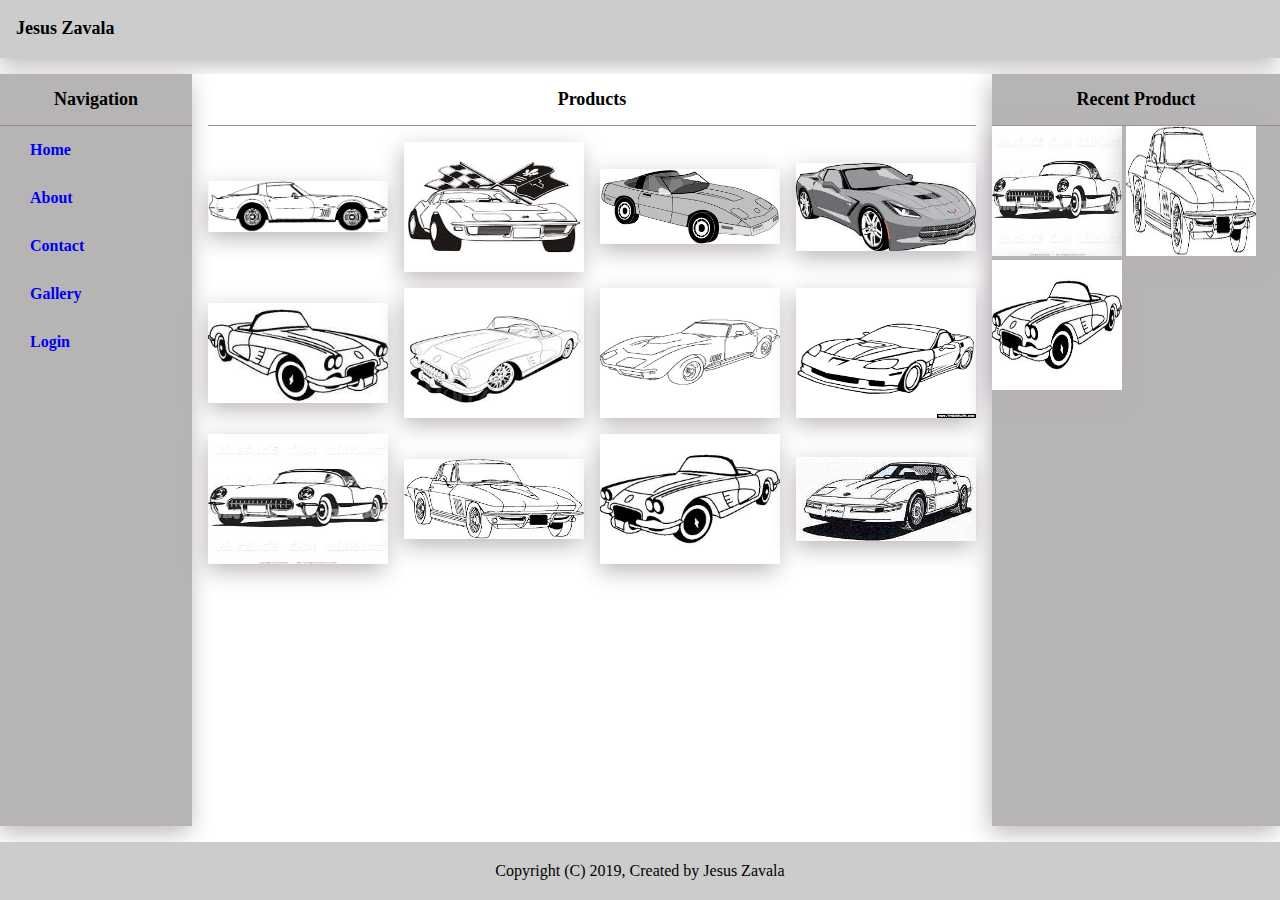
<file: index.html>
<!DOCTYPE html>
<html>

<head>
    <title>Assignment 4</title>
    <link rel="stylesheet" href="./css/index.css">
</head>

<body class="main-container-grid">

    <div class="r1 box-shadow">
        <h2>Jesus Zavala</h2>
    </div>
    <div class="r2 three-column">
        <div class="c1 box-shadow">
            <h2 class="txt-center">Navigation</h2>
            <ul class="left-nav">
                <li><a href="./index.html">Home</a></li>
                <li><a href="./about.html">About</a></li>
                <li><a href="./contact-us.html">Contact</a></li>
                <li><a href="./gallery.html">Gallery</a></li>
                <li><a href="./login.html">Login</a></li>
            </ul>
        </div>
        <div class="c2">
            <h2 class="txt-center h2-content">Products</h2>
            <img class="box-shadow" src="./img/1.jpeg">
            <img class="box-shadow" src="./img/2.jpeg">
            <img class="box-shadow" src="./img/3.jpeg">
            <img class="box-shadow" src="./img/4.jpeg">
            <img class="box-shadow" src="./img/5.jpeg">
            <img class="box-shadow" src="./img/6.jpeg">
            <img class="box-shadow" src="./img/7.jpeg">
            <img class="box-shadow" src="./img/8.jpeg">
            <img class="box-shadow" src="./img/9.jpeg">
            <img class="box-shadow" src="./img/10.jpeg">
            <img class="box-shadow" src="./img/11.jpeg">
            <img class="box-shadow" src="./img/12.jpeg">
        </div>
        <div class="c3 box-shadow">
            <h2 class="txt-center">Recent Product</h2>
            <img class="box-shadow" src="./img/9.jpeg">
            <img class="box-shadow" src="./img/10.jpeg">
            <img class="box-shadow" src="./img/11.jpeg">
        </div>
    </div>
    <div class="r3">
        Copyright (C) 2019, Created by Jesus Zavala
    </div>
</body>

</html>
</file>
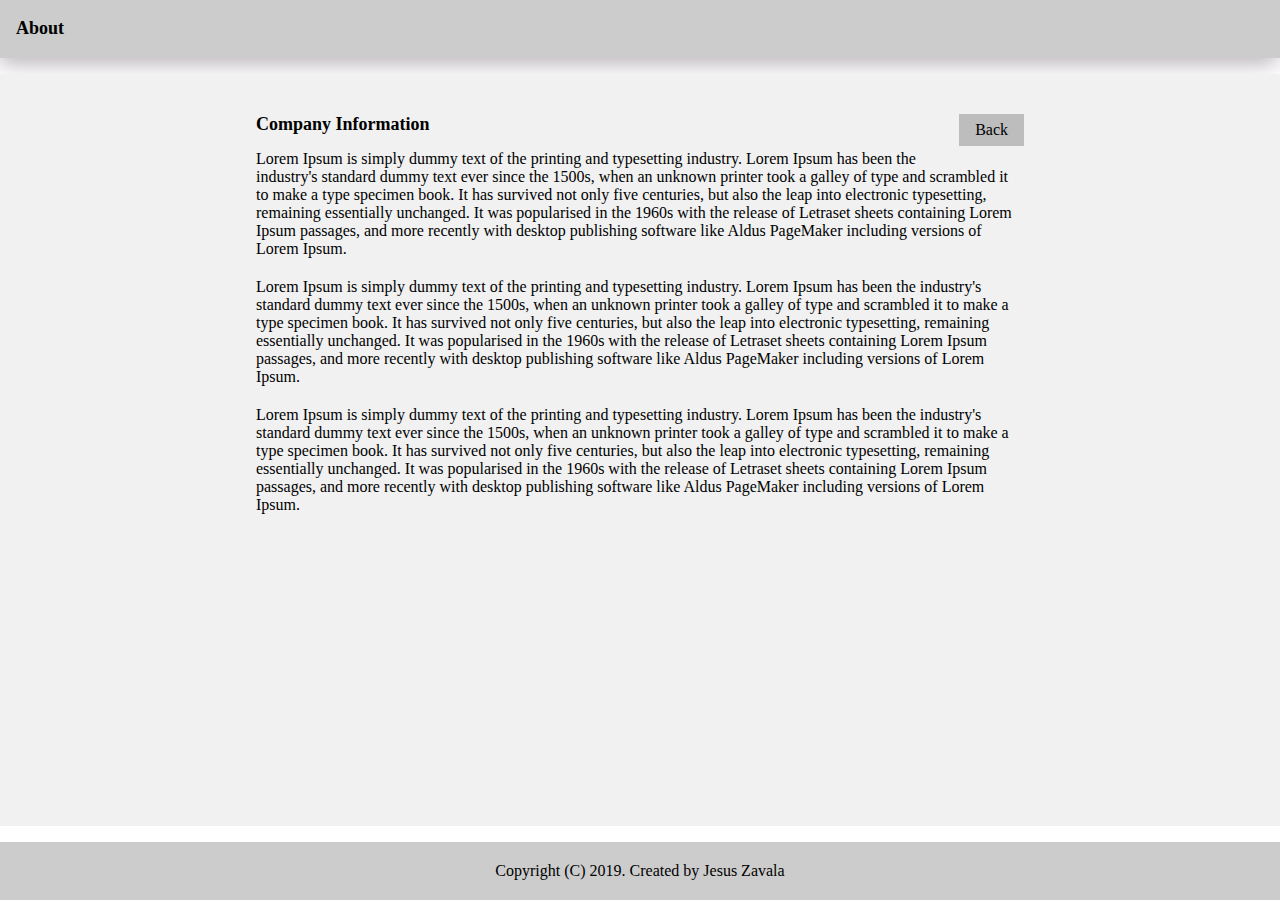
<file: about.html>
<!DOCTYPE html>
<html>

<head>
    <title>Assignment 4</title>
    <link rel="stylesheet" href="./css/about.css">
</head> 

<body class="main-container-grid">
    <div class="r1 box-shadow">
        <h2>About</h2>
    </div>
    <div class="r2">
        <div class="c2">
            <a href="./index.html" class="back-button">Back</a>
            <h2>Company Information</h2>
            <p>Lorem Ipsum is simply dummy text of the printing and typesetting industry. Lorem Ipsum has been the
                industry's
                standard dummy text ever since the 1500s, when an unknown printer took a galley of type and scrambled it
                to make
                a type specimen book. It has survived not only five centuries, but also the leap into electronic
                typesetting,
                remaining essentially unchanged. It was popularised in the 1960s with the release of Letraset sheets
                containing
                Lorem Ipsum passages, and more recently with desktop publishing software like Aldus PageMaker including
                versions
                of Lorem Ipsum.</p>
            <p>Lorem Ipsum is simply dummy text of the printing and typesetting industry. Lorem Ipsum has been the
                industry's
                standard dummy text ever since the 1500s, when an unknown printer took a galley of type and scrambled it
                to make
                a type specimen book. It has survived not only five centuries, but also the leap into electronic
                typesetting,
                remaining essentially unchanged. It was popularised in the 1960s with the release of Letraset sheets
                containing
                Lorem Ipsum passages, and more recently with desktop publishing software like Aldus PageMaker including
                versions
                of Lorem Ipsum.</p>
            <p>Lorem Ipsum is simply dummy text of the printing and typesetting industry. Lorem Ipsum has been the
                industry's
                standard dummy text ever since the 1500s, when an unknown printer took a galley of type and scrambled it
                to make
                a type specimen book. It has survived not only five centuries, but also the leap into electronic
                typesetting,
                remaining essentially unchanged. It was popularised in the 1960s with the release of Letraset sheets
                containing
                Lorem Ipsum passages, and more recently with desktop publishing software like Aldus PageMaker including
                versions
                of Lorem Ipsum.</p>

        </div>
    </div>
    <div class="r3">
        Copyright (C) 2019. Created by Jesus Zavala
    </div>
</body>

</html>
</file>
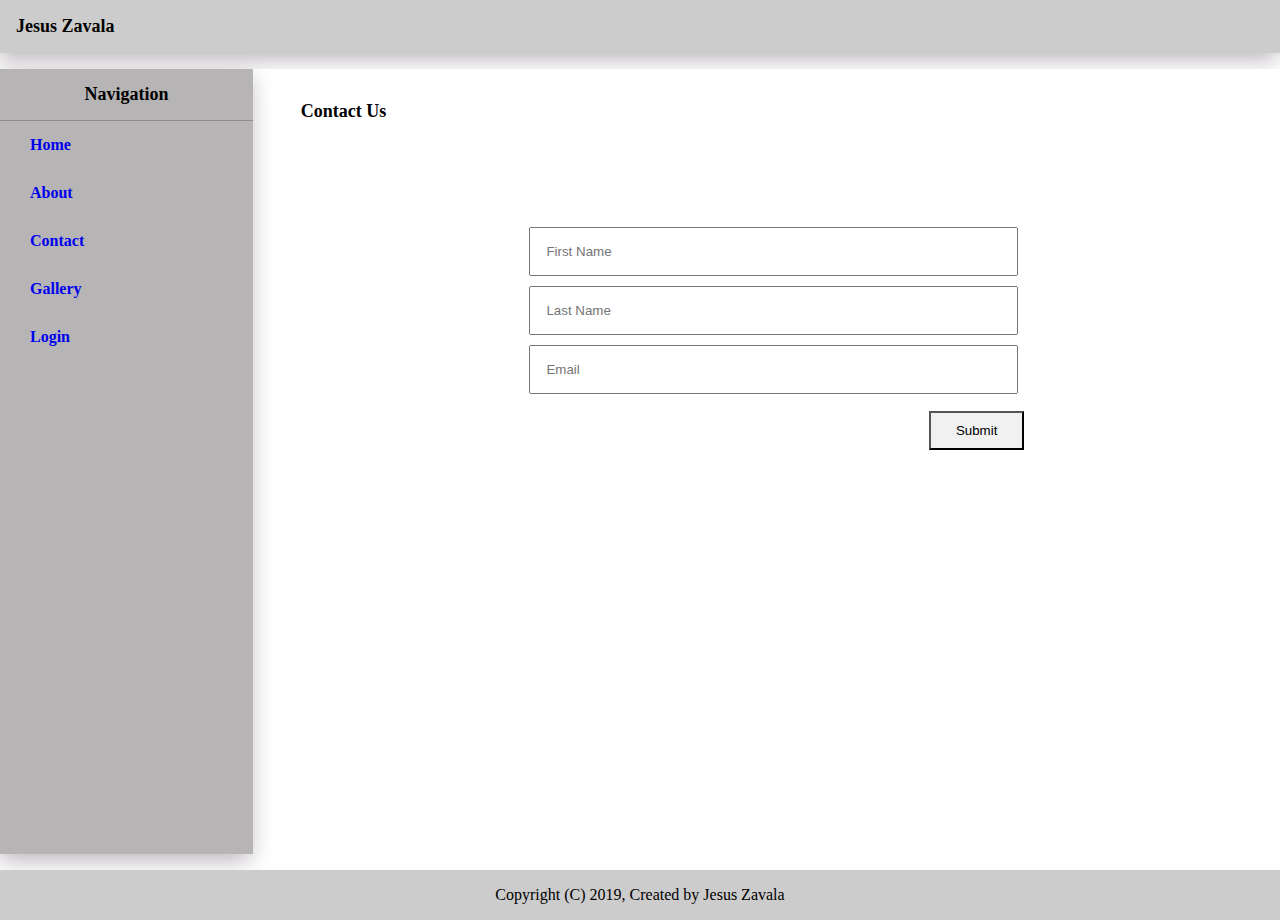
<file: Contact-us.html>
<!DOCTYPE html>
<html>

<head>
    <title>Assignment 4</title>
    <link rel="stylesheet" href="./css/contact-us.css">
</head>

<body class="main-container-grid">
    <div class="r1 box-shadow">
        <h2>Jesus Zavala</h2>
    </div>
    <div class="r2 two-column">
        <div class="c1 box-shadow">
            <h2 class="txt-center">Navigation</h2>
            <ul class="left-nav">
                <li><a href="./index.html">Home</a></li>
                <li><a href="./about.html">About</a></li>
                <li><a href="./contact-us.html">Contact</a></li>
                <li><a href="./gallery.html">Gallery</a></li>
                <li><a href="./login.html">Login</a></li>
              </ul>
        </div>
        <div class="c2">
            <h2>Contact Us</h2>
            <form class="contact-form">
                    <input placeholder="First Name" type="text" id="first-name" class="contact-input">
                    <input placeholder="Last Name" type="text" id="last-name" class="contact-input">
                    <input placeholder="Email" type="email" id="email" class="contact-input">
                    <button onclick="contact.goToHome()" class="submit-button" type="submit">Submit</button>
            </form>
        </div>

    </div>
    <div class="r3">
        Copyright (C) 2019, Created by Jesus Zavala
    </div>

</body>

</html>
</file>
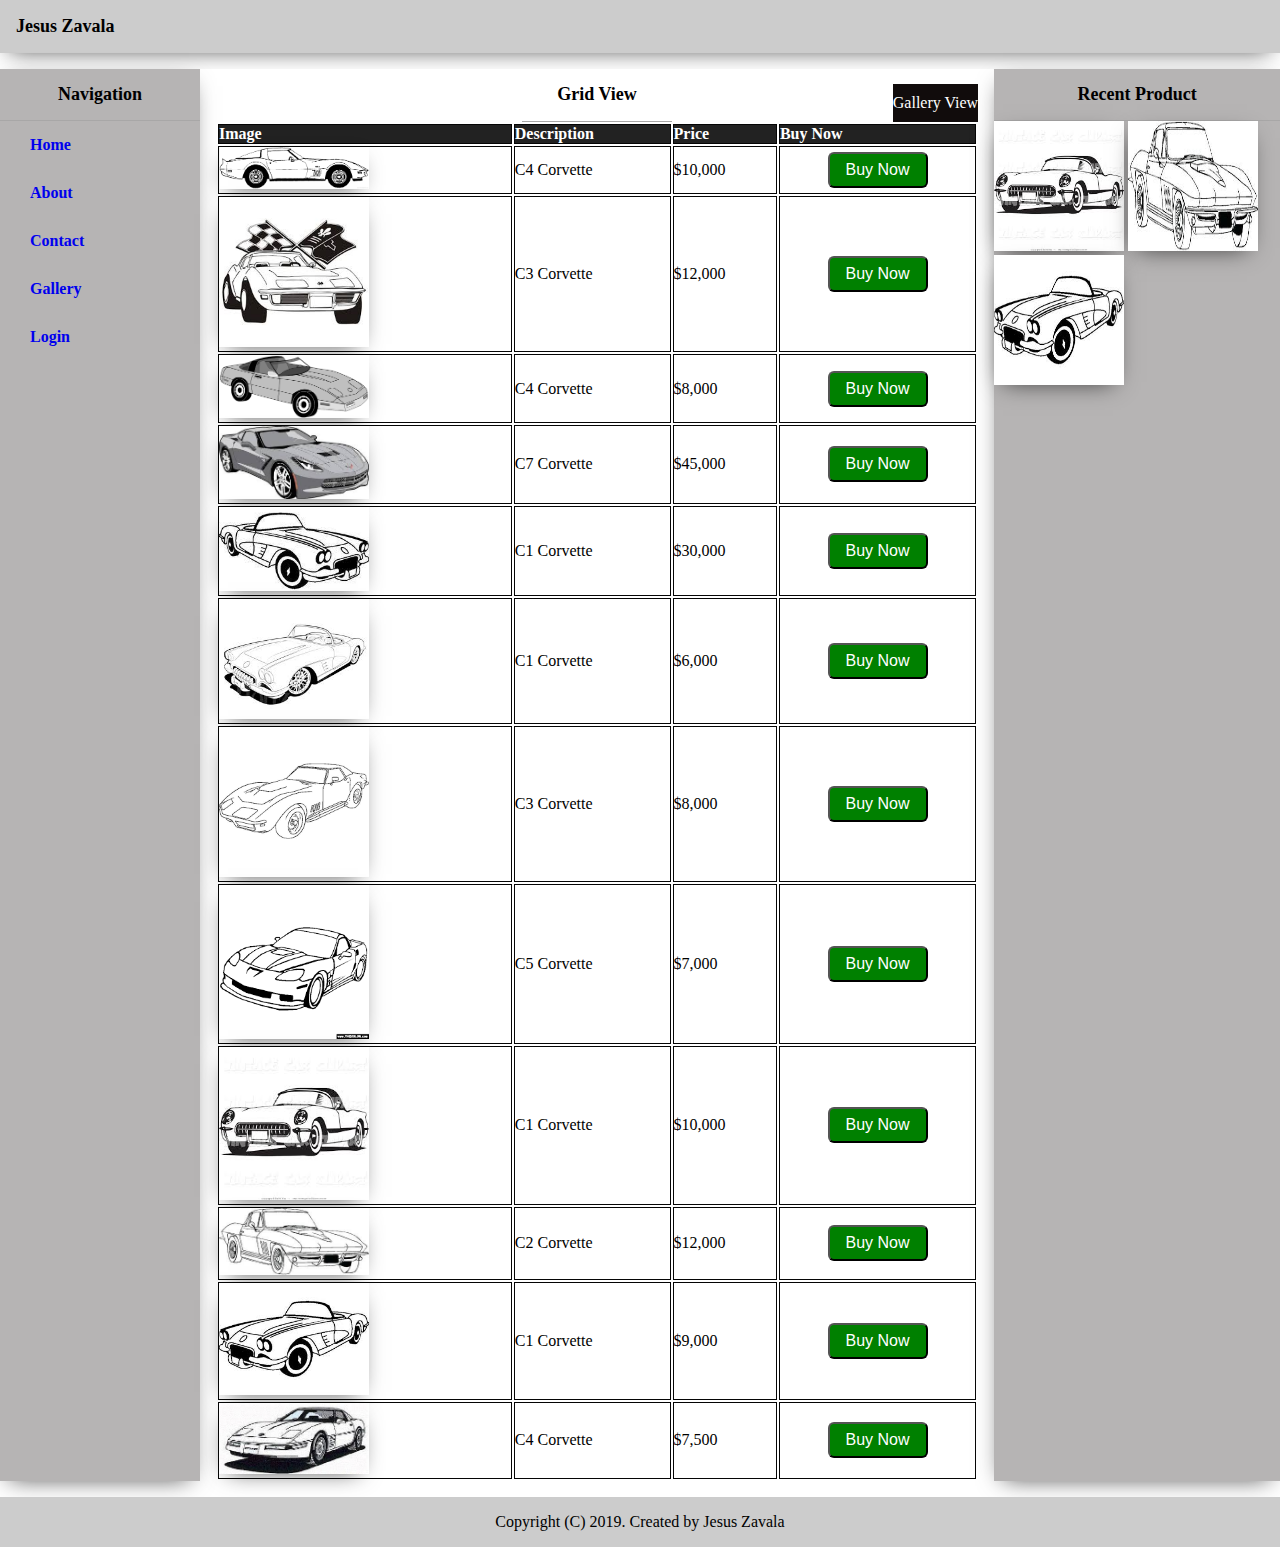
<file: gallery-table.html>
<!DOCTYPE html>
<html>

<head>
    <link rel="stylesheet" href="./css/gallery-table.css">
</head>

<body class="main-container-grid">
    <div class="r1 box-shadow">
        <h2>Jesus Zavala</h2>
    </div>
    <div class="r2 three-column">
        <div class="c1 box-shadow">
            <h2 class="txt-center">Navigation</h2>
            <ul class="left-nav">
                <li><a href="./index.html">Home</a></li>
                <li><a href="./about.html">About</a></li>
                <li><a href="./contact-us.html">Contact</a></li>
                <li><a href="./gallery.html">Gallery</a></li>
                <li><a href="./login.html">Login</a></li>
            </ul>
        </div>
        <div class="c2">
            <div class="c2-first-row">
                <a href="./gallery.html" class="grid-button">Gallery View</a>
                <h2 class="txt-center h2-content">Grid View</h2>
            </div>
            <table class="gallery-table">
                <thead>
                    <tr>
                        <td>
                            Image
                        </td>
                        <td>
                            Description
                        </td>
                        <td>
                            Price
                        </td>
                        <td>
                            Buy Now
                        </td>
                    </tr>
                </thead>
                <tbody>
                    <tr>
                        <td>
                            <img class="box-shadow" src="./img/1.jpeg">
                        </td>
                        <td>
                            C4 Corvette
                        </td>
                        <td>
                            $10,000
                        </td>
                        <td>
                            <button class="buy-now">Buy Now</button>
                        </td>
                    </tr>
                    <tr>
                        <td>
                            <img class="box-shadow" src="./img/2.jpeg">
                        </td>
                        <td>
                            C3 Corvette
                        </td>
                        <td>
                            $12,000
                        </td>
                        <td>
                            <button class="buy-now">Buy Now</button>
                        </td>
                    </tr>
                    <tr>
                        <td>
                            <img class="box-shadow" src="./img/3.jpeg">
                        </td>
                        <td>
                            C4 Corvette
                        </td>
                        <td>
                            $8,000
                        </td>
                        <td>
                            <button class="buy-now">Buy Now</button>
                        </td>
                    </tr>
                    <tr>
                        <td>
                            <img class="box-shadow" src="./img/4.jpeg">
                        </td>
                        <td>
                            C7 Corvette
                        </td>
                        <td>
                            $45,000
                        </td>
                        <td>
                            <button class="buy-now">Buy Now</button>
                        </td>
                    </tr>
                    <tr>
                        <td>
                            <img class="box-shadow" src="./img/5.jpeg">
                        </td>
                        <td>
                            C1 Corvette
                        </td>
                        <td>
                            $30,000
                        <td>
                            <button class="buy-now">Buy Now</button>
                        </td>
                    </tr>
                    <tr>
                        <td>
                            <img class="box-shadow" src="./img/6.jpeg">
                        </td>
                        <td>
                            C1 Corvette
                        </td>
                        <td>
                            $6,000
                        </td>
                        <td>
                            <button class="buy-now">Buy Now</button>
                        </td>
                    </tr>
                    <tr>
                        <td>
                            <img class="box-shadow" src="./img/7.jpeg">
                        </td>
                        <td>
                            C3 Corvette
                        </td>
                        <td>
                            $8,000
                        </td>
                        <td>
                            <button class="buy-now">Buy Now</button>
                        </td>
                    </tr>
                    <tr>
                        <td>
                            <img class="box-shadow" src="./img/8.jpeg">
                        </td>
                        <td>
                            C5 Corvette
                        </td>
                        <td>
                            $7,000
                        </td>
                        <td>
                            <button class="buy-now">Buy Now</button>
                        </td>
                    </tr>
                    <tr>
                        <td>
                            <img class="box-shadow" src="./img/9.jpeg">
                        </td>
                        <td>
                            C1 Corvette
                        </td>
                        <td>
                            $10,000
                        </td>
                        <td>
                            <button class="buy-now">Buy Now</button>
                        </td>
                    </tr>
                    <tr>
                        <td>
                            <img class="box-shadow" src="./img/10.jpeg">
                        </td>
                        <td>
                            C2 Corvette
                        </td>
                        <td>
                            $12,000
                        </td>
                        <td>
                            <button class="buy-now">Buy Now</button>
                        </td>
                    </tr>
                    <tr>
                        <td>
                            <img class="box-shadow" src="./img/11.jpeg">
                        </td>
                        <td>
                            C1 Corvette
                        </td>
                        <td>
                            $9,000
                        </td>
                        <td>
                            <button class="buy-now">Buy Now</button>
                        </td>
                    </tr>
                    <tr>
                        <td>
                            <img class="box-shadow" src="./img/12.jpeg">
                        </td>
                        <td>
                            C4 Corvette
                        </td>
                        <td>
                            $7,500
                        </td>
                        <td>
                            <button class="buy-now">Buy Now</button>
                        </td>
                    </tr>
                </tbody>
            </table>
        </div>
        <div class="c3 box-shadow">
            <h2 class="txt-center">Recent Product</h2>
            <img class="box-shadow" src="./img/9.jpeg">
            <img class="box-shadow" src="./img/10.jpeg">
            <img class="box-shadow" src="./img/11.jpeg">
        </div>
    </div>
    <div class="r3">
        Copyright (C) 2019. Created by Jesus Zavala
    </div>
</body>

</html>
</file>
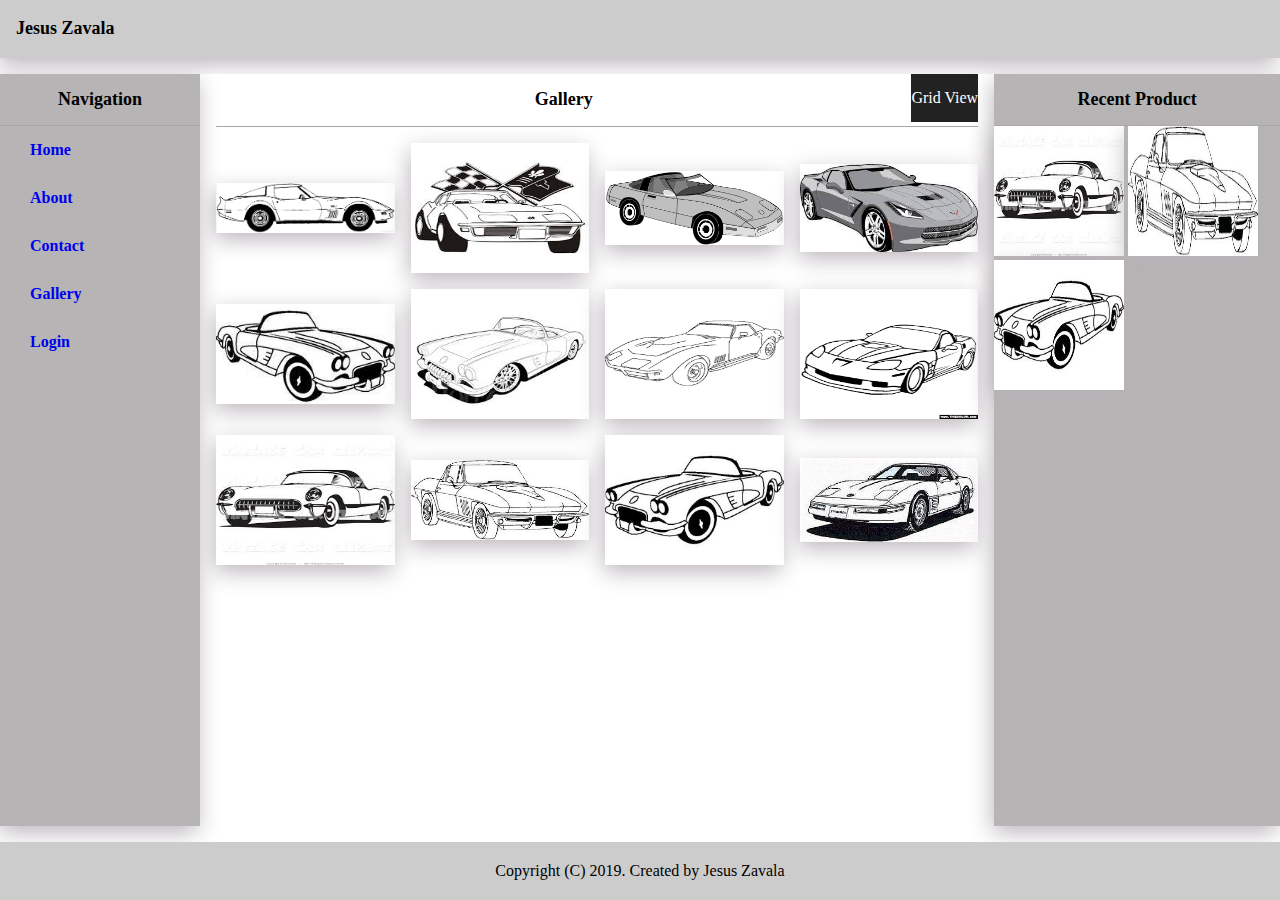
<file: gallery.html>
<!DOCTYPE html>
<html>

<head>
    <title>Assignment 4</title>
    <link rel="stylesheet" href="./css/gallery.css">
</head>

<body class="main-container-grid">
    <div class="r1 box-shadow">
        <h2>Jesus Zavala</h2>
    </div>
    <div class="r2 three-column">
        <div class="c1 box-shadow">
            <h2 class="txt-center">Navigation</h2>
            <ul class="left-nav">
                <li><a href="./index.html">Home</a></li>
                <li><a href="./about.html">About</a></li>
                <li><a href="./contact-us.html">Contact</a></li>
                <li><a href="./gallery.html">Gallery</a></li>
                <li><a href="./login.html">Login</a></li>
            </ul>
        </div>
        <div class="c2">
            <div class="c2-first-row">
                <a href="./gallery-table.html" class="grid-button">Grid View</a>
                <h2 class="txt-center h2-content">Gallery</h2>
            </div>
            <img class="box-shadow" src="./img/1.jpeg">
            <img class="box-shadow" src="./img/2.jpeg">
            <img class="box-shadow" src="./img/3.jpeg">
            <img class="box-shadow" src="./img/4.jpeg">
            <img class="box-shadow" src="./img/5.jpeg">
            <img class="box-shadow" src="./img/6.jpeg">
            <img class="box-shadow" src="./img/7.jpeg">
            <img class="box-shadow" src="./img/8.jpeg">
            <img class="box-shadow" src="./img/9.jpeg">
            <img class="box-shadow" src="./img/10.jpeg">
            <img class="box-shadow" src="./img/11.jpeg">
            <img class="box-shadow" src="./img/12.jpeg">
        </div>
        <div class="c3 box-shadow">
            <h2 class="txt-center">Recent Product</h2>
            <img class="box-shadow" src="./img/9.jpeg">
            <img class="box-shadow" src="./img/10.jpeg">
            <img class="box-shadow" src="./img/11.jpeg">
        </div>
    </div>
    <div class="r3">
        Copyright (C) 2019. Created by Jesus Zavala
    </div>
</body>

</html>
</file>
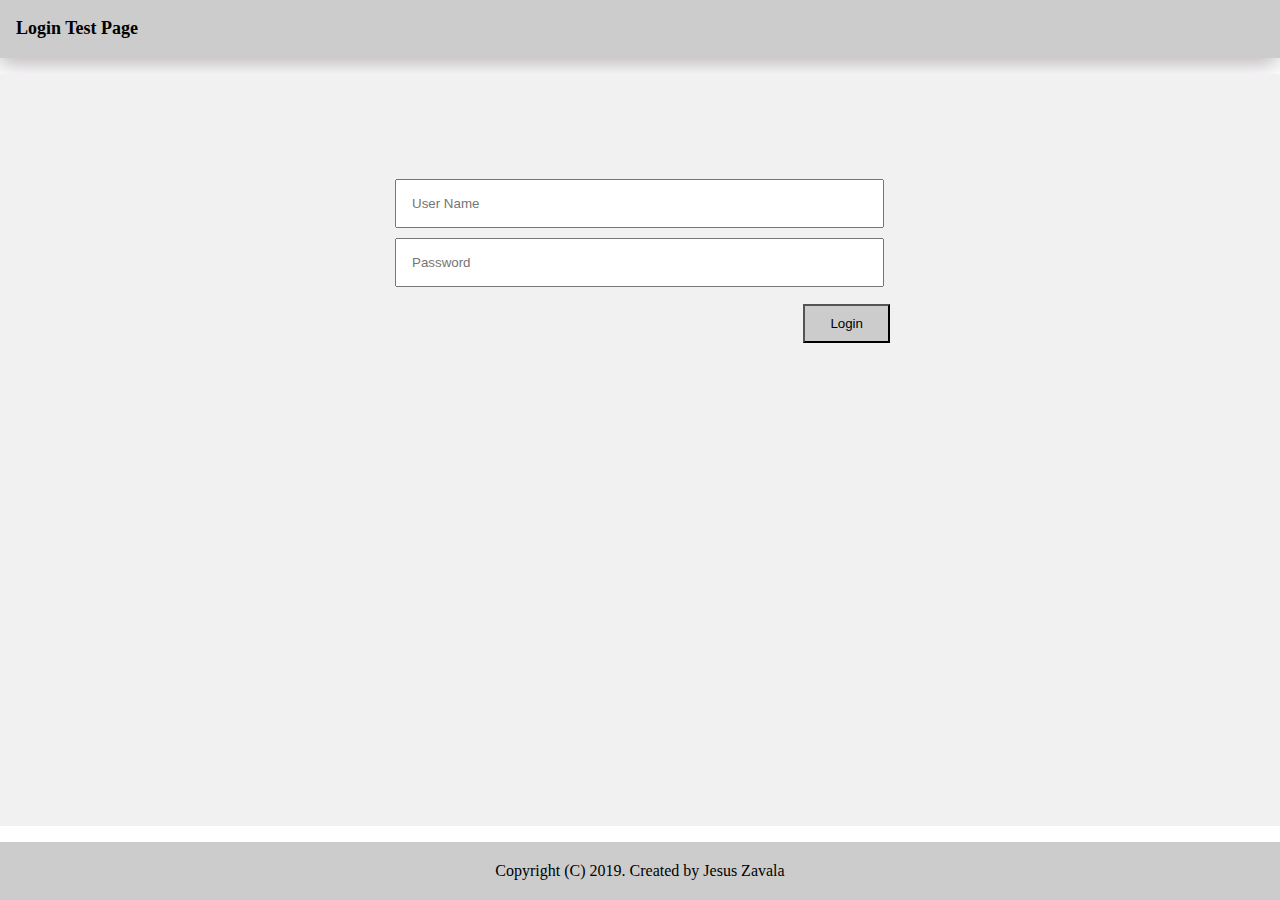
<file: login.html>
<!DOCTYPE html>
<html>

<head>
    <title>Assignment 4</title>
<link rel="stylesheet" href="./css/login.css">
</head>

<body class="main-container-grid">
    <div class="r1 box-shadow">
        <h2>Login Test Page</h2>
    </div>
    <div class="r2 one-column">
        <div class="main-center">
            <form class="contact-form">
                <input placeholder="User Name" type="text" id="username" class="contact-input">
                <input placeholder="Password" type="password" id="password" class="contact-input">
                <button onclick="login.login()" class="submit-button" type="button">Login</button>
                <span id="error-box" class="error-message">User and Password do not match</span>

            </form>
        </div>
    </div>
    <div class="r3">
        Copyright (C) 2019. Created by Jesus Zavala
    </div>

    <script type="text/javascript" src="./js/login.js"></script>
</body>

</html>
</file>
<file: css/index.css>
* {
    margin: 0px;
    padding: 0px;
    position: relative;
}

body,
html {
    width: 100vw;
    height: 100vh;
}

h2 {
    font-size: 18px;
    font-weight: bold;
}

.box-shadow {
    -webkit-box-shadow: -2px 7px 22px -1px rgba(184, 178, 184, 1);
    -moz-box-shadow: -2px 7px 22px -1px rgba(184, 178, 184, 1);
    box-shadow: -2px 7px 22px -1px rgba(184, 178, 184, 1)
}

.main-container-grid {
    display: grid;
    grid-template-rows: 1fr 13fr 1fr;
    height: 100%;
    grid-row-gap: 1em;
}

.r1,
.r3 {
    display: grid;
    background-color: #CCC;
    padding: 1em;
    align-items: center;
}

.r3 {
    text-align: center;
    align-items: center;
}

.r2 {
    height: 100%;
    background-color: #f1f1f1;
}

.three-column {
    display: grid;
    grid-template-columns: 2fr 8fr 3fr;
    background-color: #FFF;
    grid-column-gap: 1em;
}

.c1 {
    min-width: 150px;
}

.c1,
.c3 {
    background-color: rgba(182, 180, 180);
}

.txt-center {
    text-align: center;
    margin: 15px auto 0px;
    border-bottom: 1px solid rgb(145, 139, 139);
    padding-bottom: 15px;
}

.left-nav {
    list-style-type: none;
}

.left-nav>li>a {
    display: block;
    padding: 15px 0px 15px 30px;
    background-color: rgb(182, 180, 180);
    font-weight: bold;
    text-decoration: none;
    transition-duration: 0.7s;
}

.left-nav>li>a:hover {
    background-color: rgb(145, 136, 136);
}


.c2 {
    display: grid;
    grid-gap: 1em;
    grid-template-columns: repeat(4, 1fr);
    /* grid-template-rows: 1fr 1 fr 1fr; */
    grid-auto-rows: min-content;
}

.h2-content {
    grid-column: 1 / 5;
    height: 21px;
    width: 100%;
}

.c2>img {
    width: 100%;
    align-self: center;
    max-height: 130px;
}

.c3>img {
    width: 100%;
    align-self: center;
    height: 130px;
    width: 130px;
}
</file>
<file: css/about.css>
* {
    margin: 0px;
    padding: 0px;
    position: relative;
}

p {
    margin: 15px auto 20px;
}


body,
html {
    width: 100vw;
    height: 100vh;
}

h2 {
    font-size: 18px;
    font-weight: bold;
}

.box-shadow {
    -webkit-box-shadow: -2px 7px 22px -1px rgba(184, 178, 184, 1);
    -moz-box-shadow: -2px 7px 22px -1px rgba(184, 178, 184, 1);
    box-shadow: -2px 7px 22px -1px rgba(184, 178, 184, 1)
}

.main-container-grid {
    display: grid;
    grid-template-rows: 1fr 13fr 1fr;
    height: 100%;
    grid-row-gap: 1em;
}

.r1,
.r3 {
    display: grid;
    background-color: #CCC;
    padding: 1em;
    align-items: center;
}

.r3 {
    text-align: center;
    align-items: center;
}

.r2 {
    height: 100%;
    background-color: #f1f1f1;
}

.c2 {
    padding: 40px 20%;
    height: 100%;
}

.back-button {
    padding: 7px 16px;
    background-color: rgb(189, 189, 189);
    float: right;
    margin-bottom: 15px;
    color: black;
    /* z-index is added because without it button can is only clickable in certain aread, usually the bottom half */
    z-index: 1;
    position: relative;
    text-decoration: none;

}

.back-button:hover {
    background-color: rgb(124, 124, 124);
}
</file>
<file: css/contact-us.css>
* {
    margin: 0px;
    padding: 0px;
    position: relative;
}

body,
html {
    width: 100vw;
    height: 100vh;
}

h2 {
    font-size: 18px;
    font-weight: bold;
}

.box-shadow {
    -webkit-box-shadow: -2px 7px 22px -1px rgba(184, 178, 184, 1);
    -moz-box-shadow: -2px 7px 22px -1px rgba(184, 178, 184, 1);
    box-shadow: -2px 7px 22px -1px rgba(184, 178, 184, 1)
}

.main-container-grid {
    display: grid;
    grid-template-rows: 1fr 13fr 1fr;
    height: 100%;
    grid-row-gap: 1em;
}

.r1,
.r3 {
    background-color: #CCC;
    padding: 1em;
    align-items: center;
}

.r3 {
    text-align: center;
    align-items: center;
}

.r2 {
    height: 100%;
    background-color: #f1f1f1;
}

.two-column {
    display: grid;
    grid-template-columns: 2fr 8fr;
    background-color: #FFF;
    grid-column-gap: 1em;
}

.c1,
.c3 {
    background-color: rgba(182, 180, 180);
}

.txt-center {
    text-align: center;
    margin: 15px auto 0px;
    border-bottom: 1px solid rgb(145, 139, 139);
    padding-bottom: 15px;
}

.left-nav {
    list-style-type: none;
}

.left-nav>li>a {
    display: block;
    padding: 15px 0px 15px 30px;
    background-color: rgb(182, 180, 180);
    font-weight: bold;
    text-decoration: none;
    transition-duration: 0.7s;
}

.left-nav>li>a:hover {
    background-color: rgb(145, 136, 136);
}

.c1 {
    min-width: 150px;
}

.c2 {
    padding: 2em;
}

.contact-form{
    width: 500px;
    height: 500px;
    margin: 100px auto;
}
.contact-input{
    width: 91%;
    padding: 15px;
    margin: 5px;
}
.submit-button{
    padding: 10px 25px;
    background-color: #f1f1f1;
    float: right;
    margin-top: 12px;

}
</file>
<file: css/gallery-table.css>
* {
    margin: 0px;
    padding: 0px;
    position: relative;
}

body,
html {
    width: 100vw;
    height: 100vh;
}

h2 {
    font-size: 18px;
    font-weight: bold;
}

.box-shadow {
    -webkit-box-shadow: -1px 7px 23px -10px rgba(0, 0, 0, 0.75);
    -moz-box-shadow: -1px 7px 23px -10px rgba(0, 0, 0, 0.75);
    box-shadow: -1px 7px 23px -10px rgba(0, 0, 0, 0.75);
}

.main-container-grid {
    display: grid;
    grid-template-rows: 1fr 13fr 1fr;
    height: 100%;
    grid-row-gap: 1em;
}

.r1,
.r3 {
    display: grid;
    background-color: #CCC;
    padding: 1em;
    align-items: center;
}

.r3 {
    text-align: center;
}

.r2 {
    height: 100%;
}

.three-column {
    display: grid;
    grid-template-columns: 2fr 8fr 3fr;
    background-color: #FFF;
    grid-column-gap: 1em;
}

.c1 {
    min-width: 200px;
}

.c1,
.c3 {
    background-color: rgba(182, 180, 180);
}

.txt-center {
    text-align: center;
    margin: 15px auto 0px;
    border-bottom: 1px solid #a8a7a7;
    padding-bottom: 15px;
}

.left-nav {
    list-style-type: none;
}

.left-nav>li>a {
    display: block;
    padding: 15px 0px 15px 30px;
    background-color: rgb(182, 180, 180);
    font-weight: bold;
    text-decoration: none;
    transition-duration: 0.7s;
}

.left-nav>li>a:hover {
    background-color: rgb(145, 136, 136);
}


.h2-content {
    grid-column: 1 / 5;
    height: 22px;
    width: 150px;
}

.c2>img {
    width: 100%;
    align-self: center;
    max-height: 130px;
}

.grid-button {
    padding: 6px 12px;
    background-color: #110c0c;
    float: right;
    text-decoration: none;
    color: white;
    z-index: 1;
    padding: 10px 0px;
}

.gallery-table {
    display: table;
    width: 100%;
}

.gallery-table thead {
    font-size: 16px;
    font-weight: bold;
    background-color: #222222;
    color: white;
}

.gallery-table td {
    border: 1px solid #050505;
}

.gallery-table>tbody>tr>td>img {
    max-width: 150px;
}

.buy-now {
    padding: 7px 16px;
    background-color: green;
    border-radius: 6px;
    color: #FFF;
    font-size: 16px;
    transition-duration: 0.5s;
    margin: auto;
    display: block;
}

.buy-now:hover {
    background-color: #9cb69c;
}

.c3>img {
    width: 100%;
    align-self: center;
    height: 130px;
    width: 130px;
}
</file>
<file: css/gallery.css>
* {
    margin: 0px;
    padding: 0px;
    position: relative;
}

body,
html {
    width: 100vw;
    height: 100vh;
}

h2 {
    font-size: 18px;
    font-weight: bold;
}

.box-shadow {
    -webkit-box-shadow: -2px 7px 22px -1px rgba(184, 178, 184, 1);
    -moz-box-shadow: -2px 7px 22px -1px rgba(184, 178, 184, 1);
    box-shadow: -2px 7px 22px -1px rgba(184, 178, 184, 1)
}

.main-container-grid {
    display: grid;
    grid-template-rows: 1fr 13fr 1fr;
    height: 100%;
    grid-row-gap: 1em;
}

.r1,
.r3 {
    display: grid;
    background-color: #CCC;
    padding: 1em;
    align-items: center;
}

.r3 {
    text-align: center;
}

.r2 {
    height: 100%;
    background-color: #f1f1f1
}

.three-column {
    display: grid;
    grid-template-columns: 2fr 8fr 3fr;
    background-color: #FFF;
    grid-column-gap: 1em;
}

.c1 {
    min-width: 200px;
}

.c1,
.c3 {
    background-color: rgba(182, 180, 180);
}

.txt-center {
    text-align: center;
    margin: 15px auto 0px;
    border-bottom: 1px solid #a8a7a7;
    padding-bottom: 15px;
}

.left-nav {
    list-style-type: none;
}

.left-nav>li>a {
display: block;
padding: 15px 0px 15px 30px;
background-color: rgb(182, 180, 180);
font-weight: bold;
text-decoration: none;
transition-duration: 0.7s;
}

.left-nav>li>a:hover {
    background-color: #a8a7a7;
}

.c2 {
    display: grid;
    grid-gap: 1em;
    grid-template-columns: repeat(4, 1fr);
    grid-auto-rows: min-content;
}

.h2-content {
    grid-column: 1 / 5;
    height: 22px;
    width: 100%;
}

.c2>img {
    width: 100%;
    align-self: center;
    max-height: 130px;
}

.c2-first-row {
    grid-column: 1 / 5;
}

.grid-button {
    padding: 6px 12px;
    background-color: #222222;
    float: right;
    text-decoration: none;
    color: white;
    z-index: 1;
    padding: 15px 0px;

}

.c3>img {
    width: 100%;
    align-self: center;
    height: 130px;
    width: 130px;
}
</file>
<file: css/login.css>
* {
    margin: 0px;
    padding: 0px;
    position: relative;
}

body,
html {
    width: 100vw;
    height: 100vh;
}

h2 {
    font-size: 18px;
    font-weight: bold;
}

.box-shadow {
    -webkit-box-shadow: -2px 7px 22px -1px rgba(184, 178, 184, 1);
    -moz-box-shadow: -2px 7px 22px -1px rgba(184, 178, 184, 1);
    box-shadow: -2px 7px 22px -1px rgba(184, 178, 184, 1)
}

.main-container-grid {
    display: grid;
    grid-template-rows: 1fr 13fr 1fr;
    height: 100%;
    grid-row-gap: 1em;
}

.r1,
.r3 {
    display: grid;
    background-color: #CCC;
    padding: 1em;
    align-items: center;
}

.r3 {
    text-align: center;
}

.r2 {
    height: 100%;
    background-color: #f1f1f1;
}

/* this is a one column page  */
.one-column {
    display: grid;
    background-color:#f1f1f1;
    grid-column-gap: 1em;
}

.contact-form {
    width: 500px;
    height: 500px;
    margin: 100px auto;
}

.contact-input {
    width: 91%;
    padding: 15px;
    margin: 5px;
}

.submit-button {
    padding: 10px 25px;
    background-color: #CCC;
    float: right;
    margin-top: 12px;
}

.error-message {
    color: red;
    display: block;
    margin-top: 5px;
    padding: 7px;
    display: none;
}
</file>
